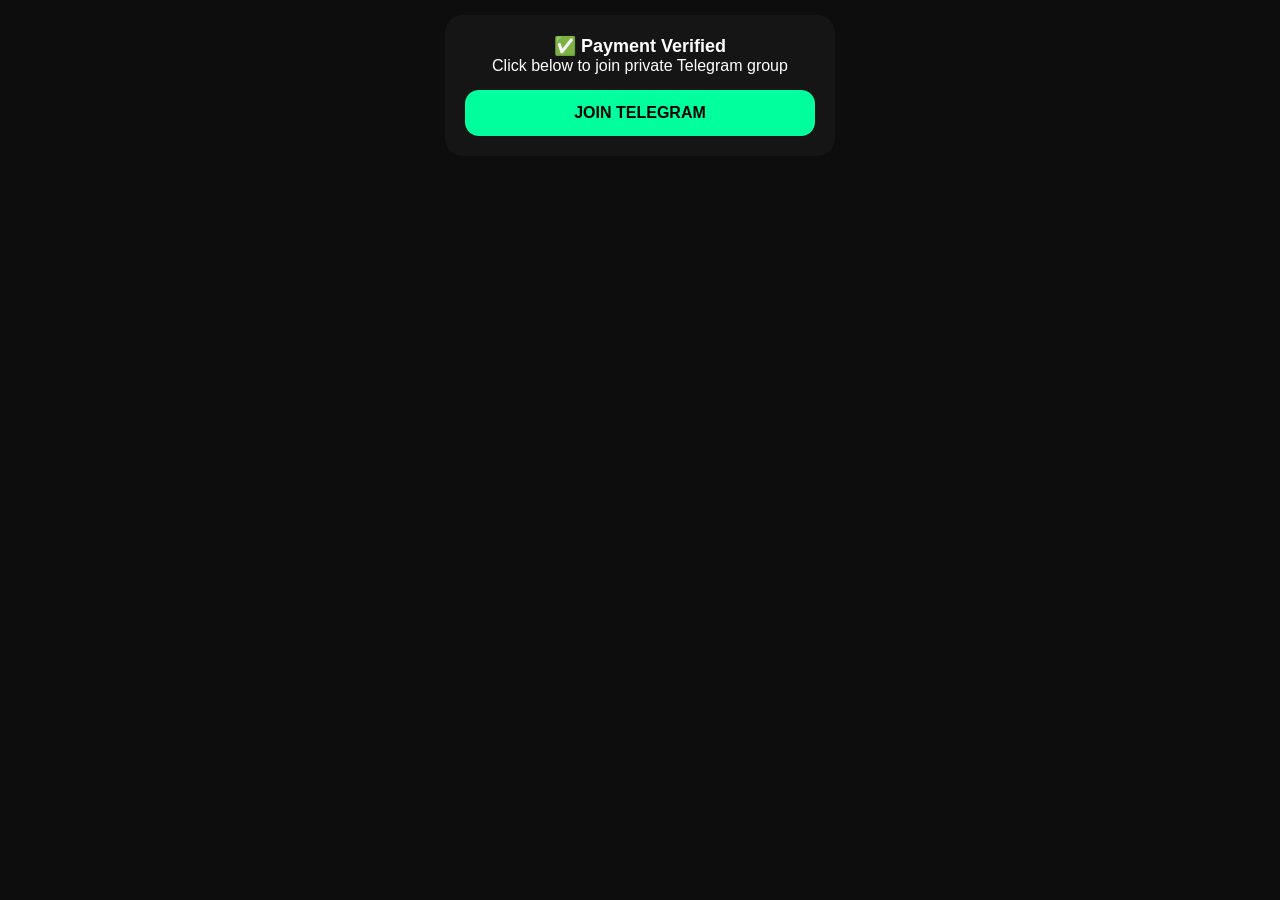
<file: success.html>
<!DOCTYPE html>
<html>
<head>
  <meta charset="UTF-8">
  <title>Access Granted</title>
  <meta name="viewport" content="width=device-width, initial-scale=1.0">
  <link rel="stylesheet" href="style.css">
</head>
<body>

<div class="container">
  <div class="offer">
    <h2>✅ Payment Verified</h2>
    <p>Click below to join private Telegram group</p>

    <a href="https://t.me/+9wUGx9l76Kg5ODY1" class="btn">
      JOIN TELEGRAM
    </a>
  </div>
</div>

</body>
</html>
</file>
<file: style.css>
*{
  margin:0;
  padding:0;
  box-sizing:border-box;
  font-family: Arial, sans-serif;
}

body{
  background:#0d0d0d;
  color:#fff;
}

.container{
  max-width:420px;
  margin:auto;
}

.hero{
  text-align:center;
  padding:15px;
}

.cover{
  width:100%;
  height:260px;
  object-fit:cover;
  border-radius:18px;
}

.hero h1{
  margin-top:12px;
  font-size:24px;
}

.hero p{
  color:#aaa;
  margin-top:5px;
}

.stats{
  font-size:14px;
}

.offer{
  background:#151515;
  margin:15px;
  padding:20px;
  border-radius:18px;
  text-align:center;
}

.offer h2{
  font-size:18px;
}

#timer{
  font-size:26px;
  color:#ff4d4d;
  margin:10px 0;
}

.price{
  font-size:30px;
  font-weight:bold;
}

.price span{
  font-size:18px;
  color:#777;
  text-decoration:line-through;
  margin-left:8px;
}

.btn{
  display:block;
  margin-top:15px;
  padding:14px;
  background:#00ff9d;
  color:#000;
  text-decoration:none;
  border-radius:14px;
  font-weight:bold;
}

.note{
  margin-top:10px;
  font-size:13px;
  color:#aaa;
}
</file>
